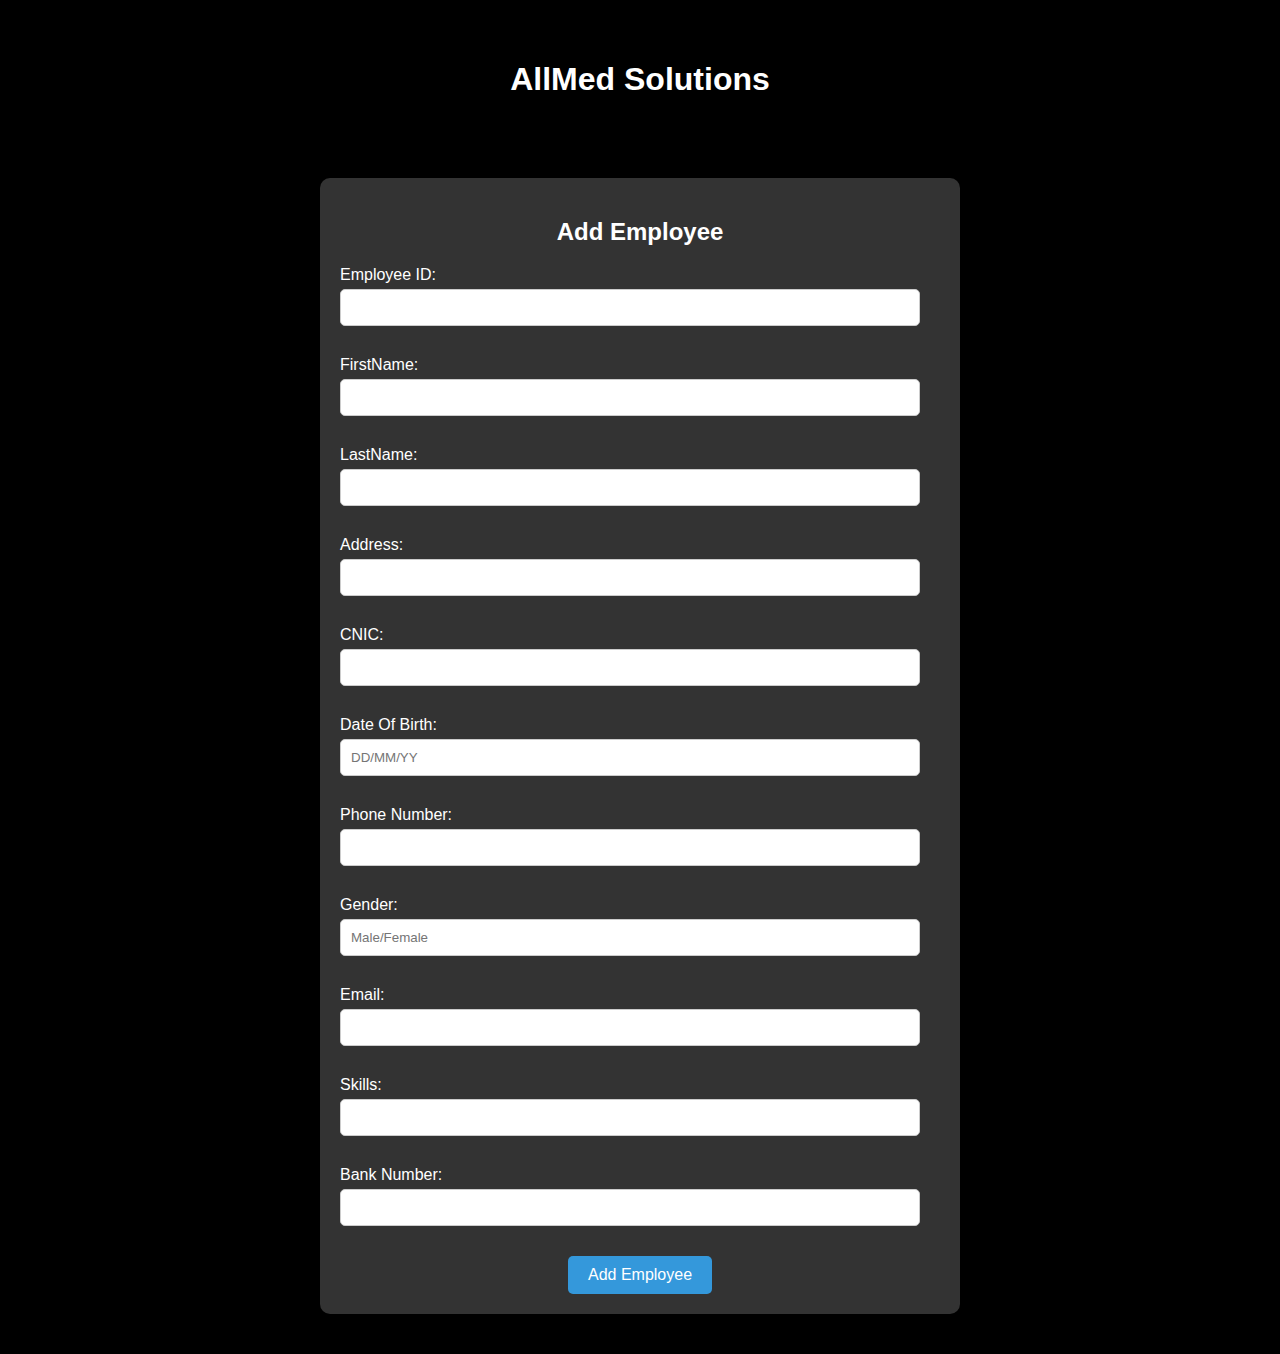
<file: index.html>
<!DOCTYPE html>
<html lang="en">
<head>
    <meta charset="UTF-8">
    <meta name="viewport" content="width=device-width, initial-scale=1.0">
    <title>Add Employee</title>
    <link rel="stylesheet" href="style.css">
</head>
<body>

<div class="app">
    <header class="app-header">
        <div class="app-header-logo">
            <div class="logo">
                <h1 class="logo-title">
                    <span>AllMed Solutions</span>
                </h1>
                
            </div>
        </div>
    </header>

    <div class="app-body">
        <div class="app-body-main-content">
            <section class="employee-section">
                <h2>Add Employee</h2>
                <form id="employeeForm">
                    <div class="form-group">
                        <label for="employeeID">Employee ID:</label>
                        <input type="text" id="employeeID" name="employeeID" required>
                    </div>

                    <div class="form-group">
                        <label for="employeeFName">FirstName:</label>
                        <input type="text" id="firstname" name="firstname" required>
                    </div>
                    <div class="form-group">
                        <label for="employeeLName">LastName:</label>
                        <input type="text" id="lastname" name="lastname" required>
                    </div>
                    <div class="form-group">
                        <label for="employeeAddress">Address:</label>
                        <input type="text" id="address" name="address" required>
                    </div>
                    <div class="form-group">
                        <label for="employeecnic">CNIC:</label>
                        <input type="text" id="cnic" name="cnic" required>
                    </div>
                    <div class="form-group">
                        <label for="employeedob">Date Of Birth:</label>
                        <input type="text" placeholder="DD/MM/YY" id="dob" name="dob" required>
                    </div>
                    <div class="form-group">
                        <label for="employeePhone">Phone Number:</label>
                        <input type="tel" id="employeePhone" name="employeePhone" required>
                    </div>
                    <div class="form-group">
                        <label for="employeeGender">Gender:</label>
                        <input type="text"  placeholder="Male/Female" id="gender" name="gender" required>
                    </div>

                    <div class="form-group">
                        <label for="employeeEmail">Email:</label>
                        <input type="email" id="employeeEmail" name="employeeEmail" required>
                    </div>
                    <div class="form-group">
                        <label for="employeeSkills">Skills:</label>
                        <input type="text" id="employeeskill" name="employeeskill" required>
                    </div>
                    <div class="form-group">
                        <label for="employeeBank">Bank Number:</label>
                        <input type="text" id="bnum" name="bnum" required>
                    </div>

                    
                    <button type="submit" class="flat-button">Add Employee</button>
                </form>
            </section>
        </div>
    </div>

    
</div>

</body>
</html>
</file>
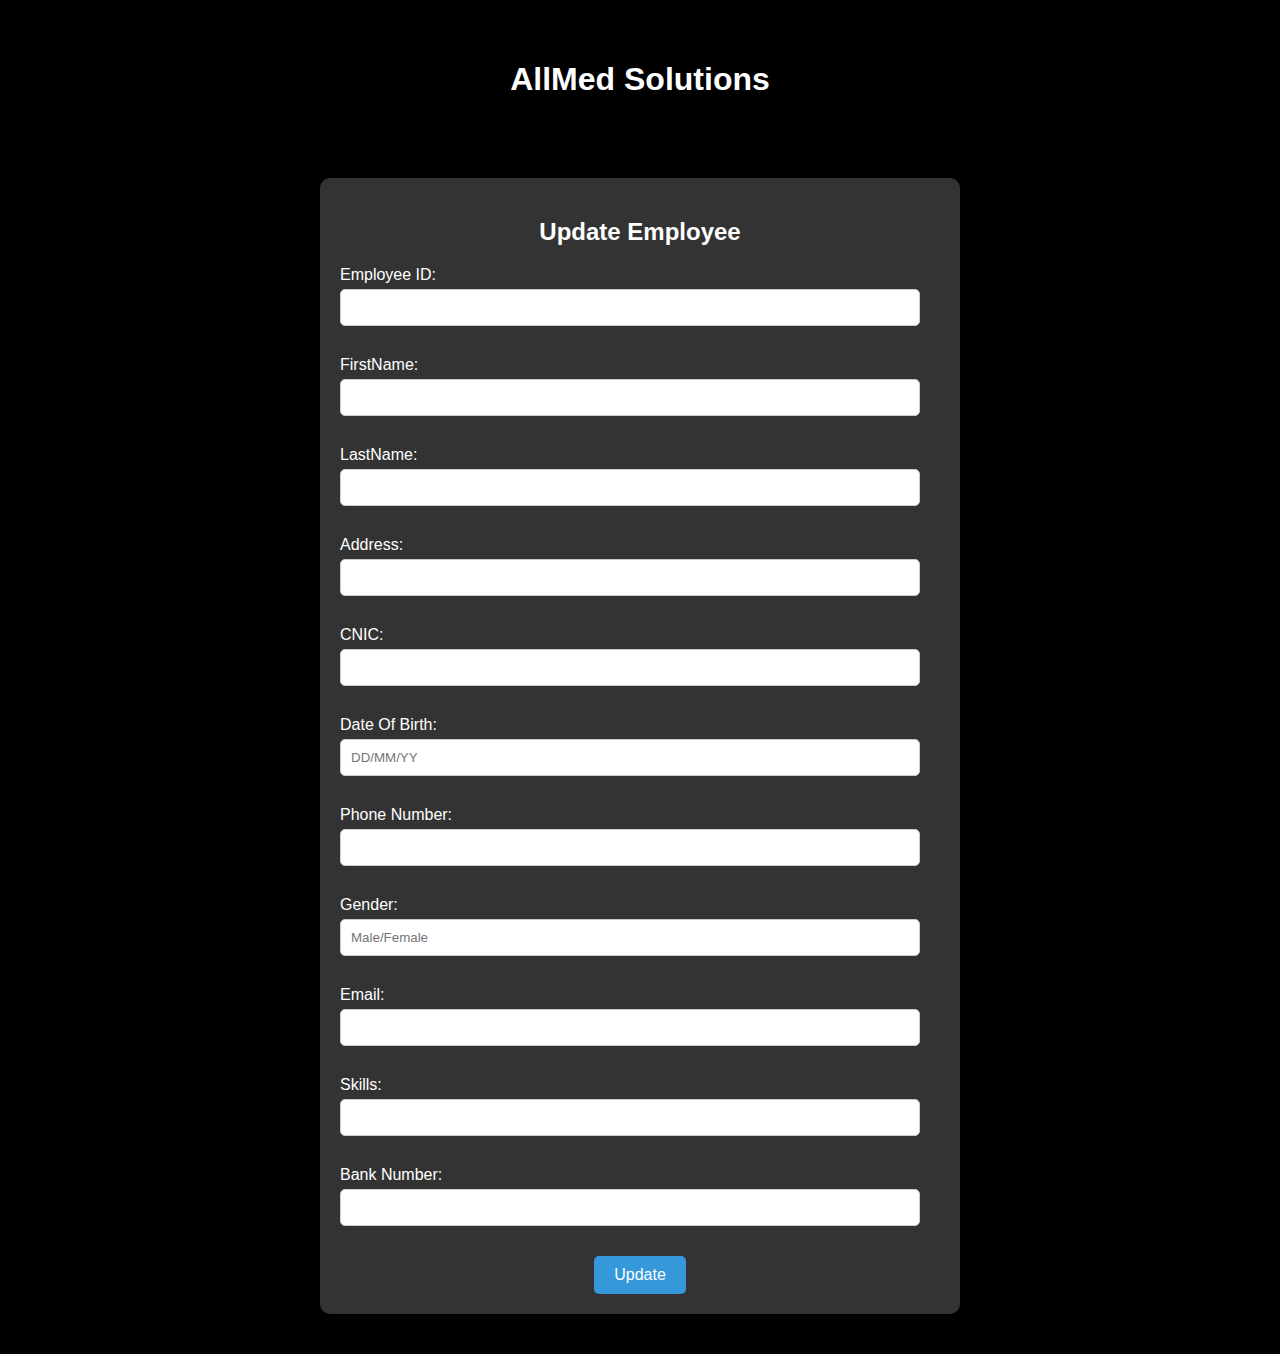
<file: update/index.html>
<!DOCTYPE html>
<html lang="en">
<head>
    <meta charset="UTF-8">
    <meta name="viewport" content="width=device-width, initial-scale=1.0">
    <title>Update Employee</title>
    <link rel="stylesheet" href="style.css">
</head>
<body>

<div class="app">
    <header class="app-header">
        <div class="app-header-logo">
            <div class="logo">
                <h1 class="logo-title">
                    <span>AllMed Solutions</span>
                </h1>
                
            </div>
        </div>
    </header>

    <div class="app-body">
        <div class="app-body-main-content">
            <section class="employee-section">
                <h2>Update Employee</h2>
                <form id="employeeForm">
                    <div class="form-group">
                        <label for="employeeID">Employee ID:</label>
                        <input type="text" id="employeeID" name="employeeID" required>
                    </div>

                    <div class="form-group">
                        <label for="employeeFName">FirstName:</label>
                        <input type="text" id="firstname" name="firstname" required>
                    </div>
                    <div class="form-group">
                        <label for="employeeLName">LastName:</label>
                        <input type="text" id="lastname" name="lastname" required>
                    </div>
                    <div class="form-group">
                        <label for="employeeAddress">Address:</label>
                        <input type="text" id="address" name="address" required>
                    </div>
                    <div class="form-group">
                        <label for="employeecnic">CNIC:</label>
                        <input type="text" id="cnic" name="cnic" required>
                    </div>
                    <div class="form-group">
                        <label for="employeedob">Date Of Birth:</label>
                        <input type="text" placeholder="DD/MM/YY" id="dob" name="dob" required>
                    </div>
                    <div class="form-group">
                        <label for="employeePhone">Phone Number:</label>
                        <input type="tel" id="employeePhone" name="employeePhone" required>
                    </div>
                    <div class="form-group">
                        <label for="employeeGender">Gender:</label>
                        <input type="text"  placeholder="Male/Female" id="gender" name="gender" required>
                    </div>

                    <div class="form-group">
                        <label for="employeeEmail">Email:</label>
                        <input type="email" id="employeeEmail" name="employeeEmail" required>
                    </div>
                    <div class="form-group">
                        <label for="employeeSkills">Skills:</label>
                        <input type="text" id="employeeskill" name="employeeskill" required>
                    </div>
                    <div class="form-group">
                        <label for="employeeBank">Bank Number:</label>
                        <input type="text" id="bnum" name="bnum" required>
                    </div>

                    
                    <button type="submit" class="flat-button">Update</button>
                </form>
            </section>
        </div>
    </div>

    
</div>

</body>
</html>
</file>
<file: style.css>
body {
    margin: 0;
    font-family: 'Arial', sans-serif;
    background-color: black;
    color: white;
    padding: 20px; 
}

.app-header {
    padding: 20px; 
}

.app-body {
    display: flex;
    flex: 1;
    margin-top: 20px; 
}

.app-body-main-content {
    flex: 1;
    padding: 20px;
}

.employee-section {
    max-width: 600px;
    margin: 0 auto;
    background-color: #333; 
    padding: 20px; 
    border-radius: 10px; 
}

.employee-section h2 {
    text-align: center; 
    margin-bottom: 20px; 
}

.form-group {
    margin-bottom: 20px;
}

label {
    display: block;
    margin-bottom: 5px;
}

input {
    width: calc(100% - 20px); 
    padding: 10px;
    box-sizing: border-box;
    border: 1px solid #ccc;
    border-radius: 5px;
    margin-bottom: 10px; 
}

.flat-button {
    background-color: #3498db;
    color: #fff;
    padding: 10px 20px;
    border: none;
    border-radius: 5px;
    cursor: pointer;
    font-size: 16px;
    margin-top: 10px; 
    display: block; 
    margin-left: auto; 
    margin-right: auto; 
}

.logo-title {
    text-align: center;
    margin-bottom: 20px; 
}
</file>
<file: update/style.css>
body {
    margin: 0;
    font-family: 'Arial', sans-serif;
    background-color: black;
    color: white;
    padding: 20px; 
}

.app-header {
    padding: 20px; 
}

.app-body {
    display: flex;
    flex: 1;
    margin-top: 20px; 
}

.app-body-main-content {
    flex: 1;
    padding: 20px;
}

.employee-section {
    max-width: 600px;
    margin: 0 auto;
    background-color: #333; 
    padding: 20px; 
    border-radius: 10px; 
}

.employee-section h2 {
    text-align: center; 
    margin-bottom: 20px; 
}

.form-group {
    margin-bottom: 20px;
}

label {
    display: block;
    margin-bottom: 5px;
}

input {
    width: calc(100% - 20px); 
    padding: 10px;
    box-sizing: border-box;
    border: 1px solid #ccc;
    border-radius: 5px;
    margin-bottom: 10px; 
}

.flat-button {
    background-color: #3498db;
    color: #fff;
    padding: 10px 20px;
    border: none;
    border-radius: 5px;
    cursor: pointer;
    font-size: 16px;
    margin-top: 10px; 
    display: block; 
    margin-left: auto; 
    margin-right: auto; 
}

.logo-title {
    text-align: center;
    margin-bottom: 20px; 
}
</file>
